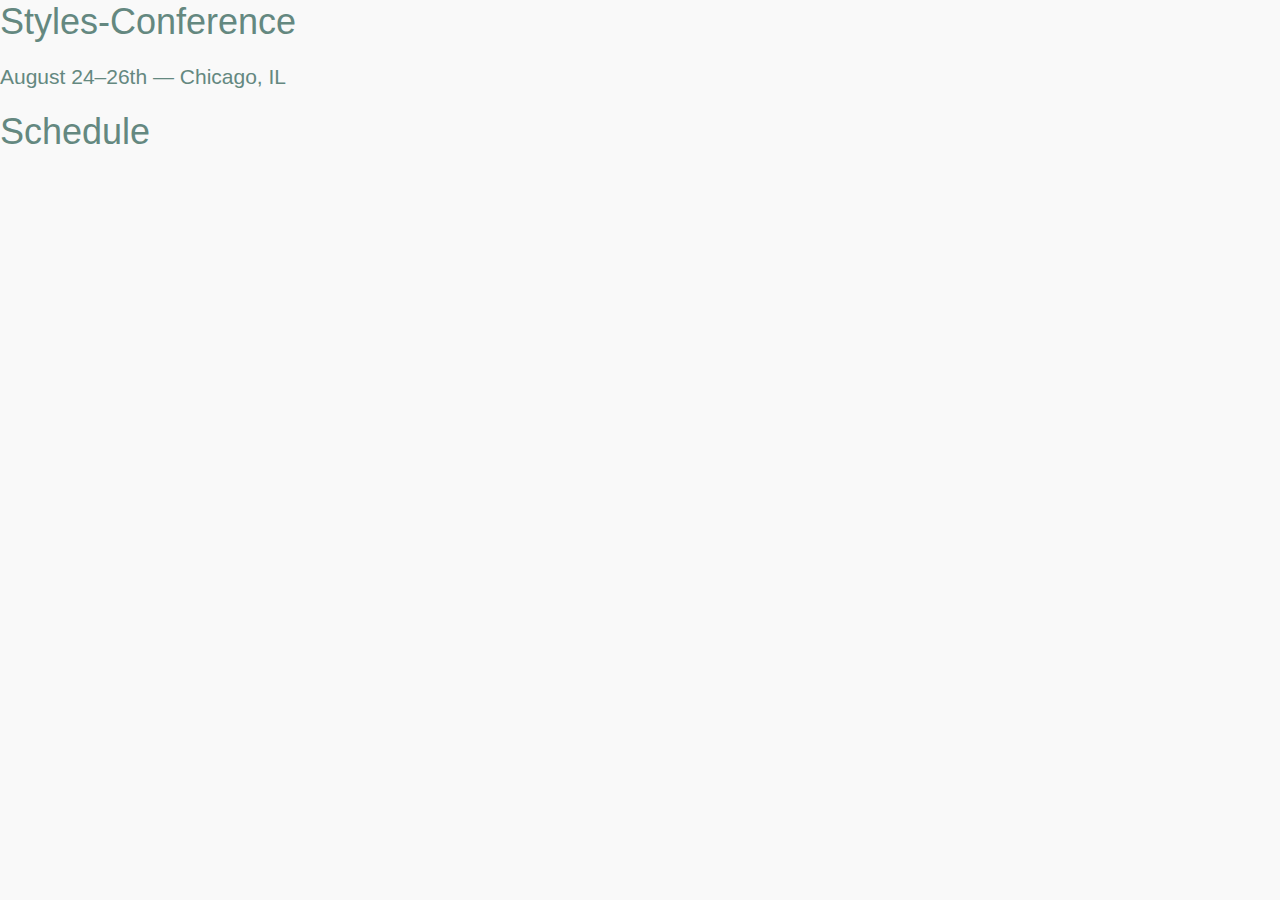
<file: schedule.html>
<!DOCTYPE html>
<html lang="en">

    <head>

        <meta charset="utf-8">
        <title>Schedule</title>
        <link rel="stylesheet" href="assets/stylesheets/main.css">
    </head>

    <body>

        <header>
            <h1>
                <a href="index.html">Styles-Conference</a>
            </h1>
            <h3>August 24&ndash;26th &mdash; Chicago, IL</h3>


            <nav>
                <!-- <a href="index.html">Home</a>
                <a href="speakers.html">Speakers</a>
                <a href="schedule.html">Schedule</a>
                <a href="venue.html">Venue</a>
                <a href="register.html">Register</a> -->
            </nav>

        </header>

        <section>
            <!-- <h2>Dedicated to the Craft of Building Websites</h2>
            <p>Every year the brightest web designers and front-end developers descend on Chicago to discuss the latest
                technologies. Join us this August!</p>
            <a href="register.html">Register Now</a> -->
        </section>

        <section>

            <section>
                <!-- <a href="speakers.html">
                    <h5>Speakers</h5>
                    <h3>World-Class Speakers</h3>
                </a>
                <p>Joining us from all around the world are over twenty fantastic speakers, here to share their stories.
                </p> -->
            </section>

        </section>

        <h1>Schedule</h1>


        <footer>
            <!-- <nav>
                <a href="index.html">Home</a>
                <a href="speakers.html">Speakers</a>
                <a href="schedule.html">Schedule</a>
                <a href="venue.html">Venue</a>
                <a href="register.html">Register</a>
            </nav> -->
        </footer>
    </body>
</html>
</file>
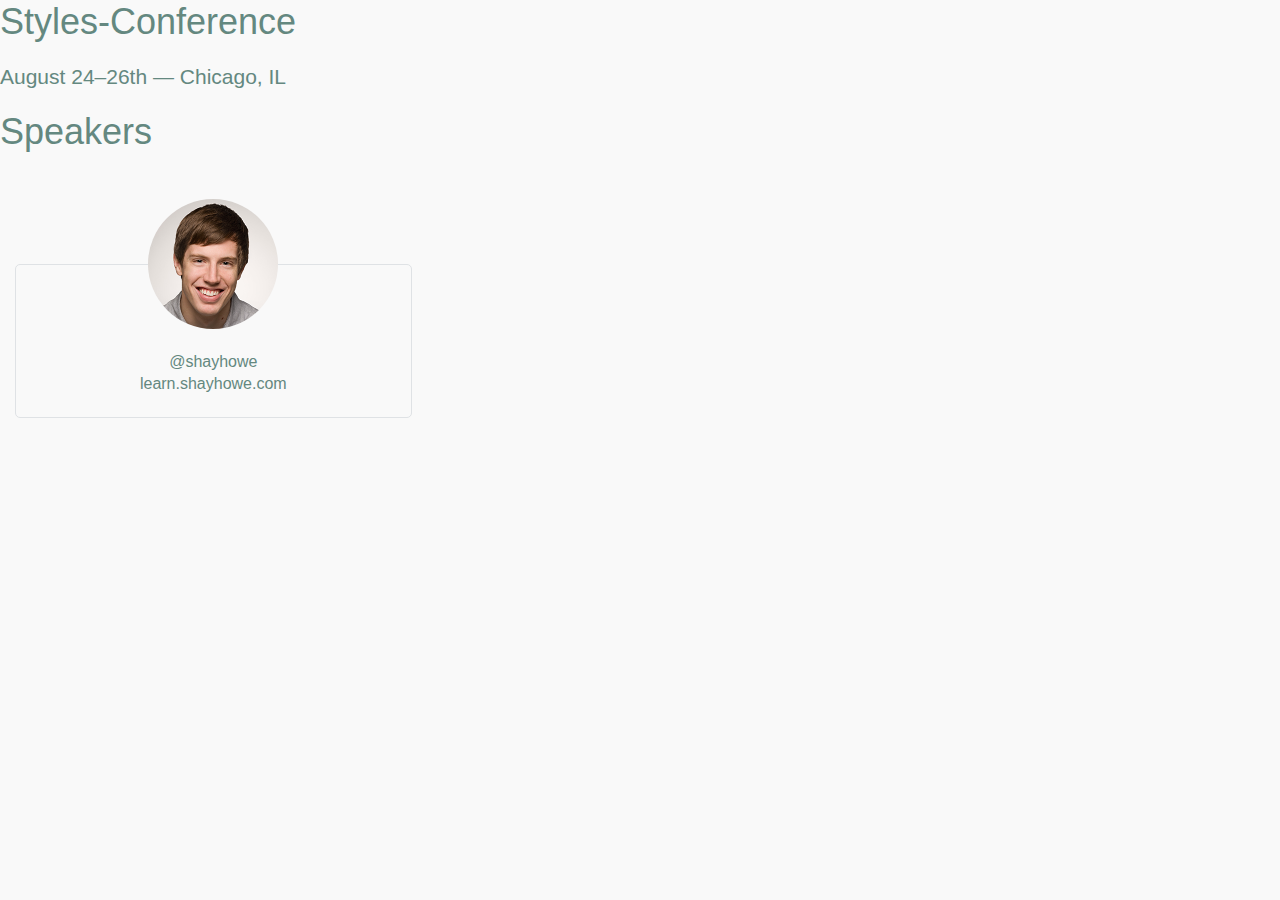
<file: speakers.html>
<!DOCTYPE html>
<html lang="en">

    <head>

        <meta charset="utf-8">
        <title>Speakers</title>
        <link rel="stylesheet" href="assets/stylesheets/main.css">
    </head>

    <body>

        <header>
            <h1>
                <a href="index.html">Styles-Conference</a>
            </h1>
            <h3>August 24&ndash;26th &mdash; Chicago, IL</h3>


            <nav>
                <!-- <a href="index.html">Home</a>
                <a href="speakers.html">Speakers</a>
                <a href="schedule.html">Schedule</a>
                <a href="venue.html">Venue</a>
                <a href="register.html">Register</a> -->
            </nav>

        </header>

        <section>
            <!-- <h2>Dedicated to the Craft of Building Websites</h2>
            <p>Every year the brightest web designers and front-end developers descend on Chicago to discuss the latest
                technologies. Join us this August!</p>
            <a href="register.html">Register Now</a> -->
        </section>

        <section>

            <section>
                <!-- <a href="speakers.html">
                    <h5>Speakers</h5>
                    <h3>World-Class Speakers</h3>
                </a>
                <p>Joining us from all around the world are over twenty fantastic speakers, here to share their stories.
                </p> -->
            </section>

        </section>

        <h1>Speakers</h1>


        <footer>
            <!-- <nav>
                <a href="index.html">Home</a>
                <a href="speakers.html">Speakers</a>
                <a href="schedule.html">Schedule</a>
                <a href="venue.html">Venue</a>
                <a href="register.html">Register</a>
            </nav> -->
        </footer>

        <aside class="col-1-3">
            <div class="speaker-info">
          
              <img src="assets/images/speakers/shay-howe.jpg" alt="Shay Howe">
              
              <ul>
                <li><a href="https://twitter.com/shayhowe">@shayhowe</a></li>
                <li><a href="http://learn.shayhowe.com/">learn.shayhowe.com</a></li>
              </ul>
          
            </div>
          </aside>
    </body>
</html>
</file>
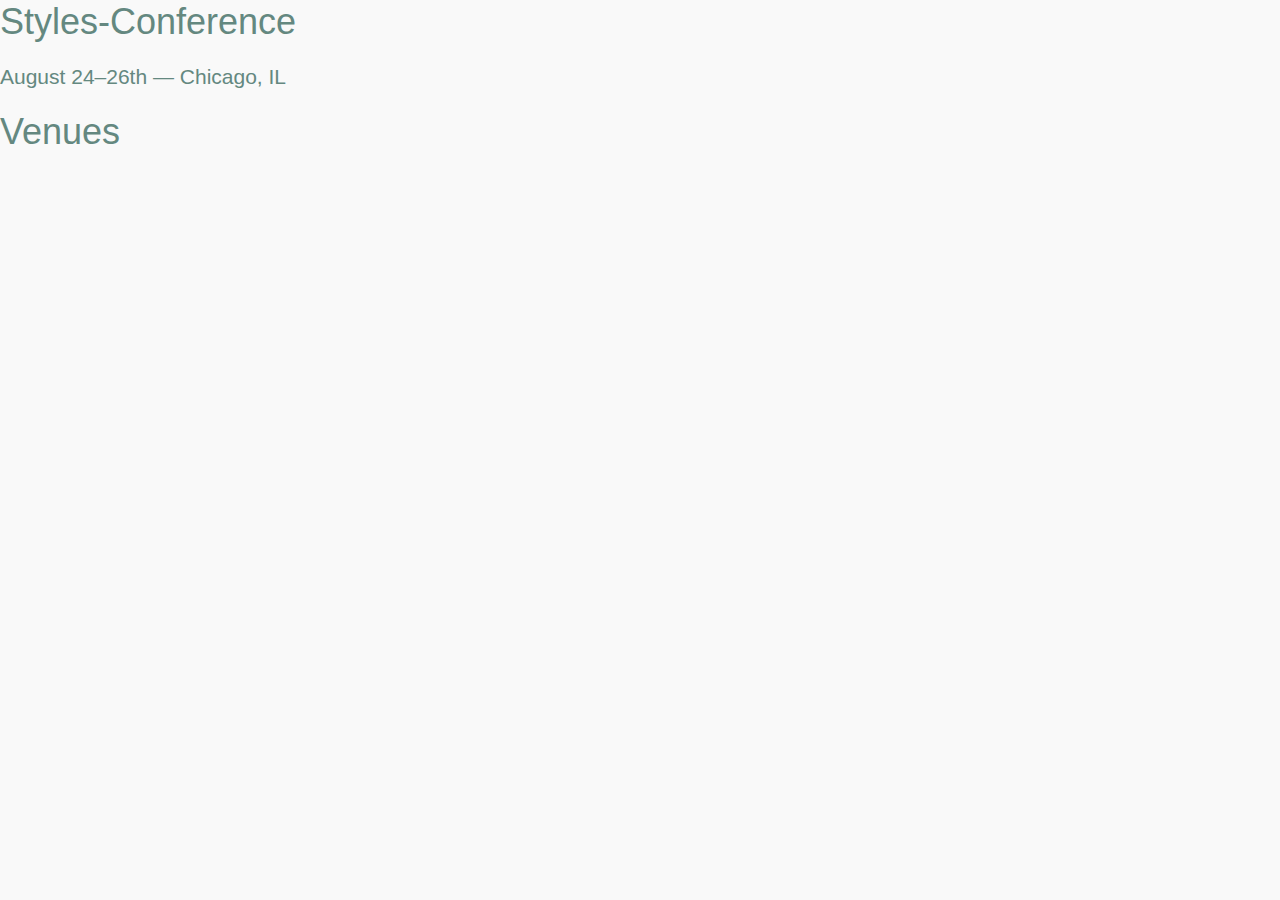
<file: venue.html>
<!DOCTYPE html>
<html lang="en">

    <head>

        <meta charset="utf-8">
        <title>Venues</title>
        <link rel="stylesheet" href="assets/stylesheets/main.css">
    </head>

    <body>

        <header>
            <h1>
                <a href="index.html">Styles-Conference</a>
            </h1>
            <h3>August 24&ndash;26th &mdash; Chicago, IL</h3>


            <nav>
                <!-- <a href="index.html">Home</a>
                <a href="speakers.html">Speakers</a>
                <a href="schedule.html">Schedule</a>
                <a href="venue.html">Venue</a>
                <a href="register.html">Register</a> -->
            </nav>

        </header>

        <section>
            <!-- <h2>Dedicated to the Craft of Building Websites</h2>
            <p>Every year the brightest web designers and front-end developers descend on Chicago to discuss the latest
                technologies. Join us this August!</p>
            <a href="register.html">Register Now</a> -->
        </section>

        <section>

            <section>
                <!-- <a href="speakers.html">
                    <h5>Speakers</h5>
                    <h3>World-Class Speakers</h3>
                </a>
                <p>Joining us from all around the world are over twenty fantastic speakers, here to share their stories.
                </p> -->
            </section>

        </section>

        <h1>Venues</h1>


        <footer>
            <!-- <nav>
                <a href="index.html">Home</a>
                <a href="speakers.html">Speakers</a>
                <a href="schedule.html">Schedule</a>
                <a href="venue.html">Venue</a>
                <a href="register.html">Register</a>
            </nav> -->
        </footer>
    </body>
</html>
</file>
<file: assets/stylesheets/main.css>
/* http://meyerweb.com/eric/tools/css/reset/
   v2.0 | 20110126
   License: none (public domain)
*/

html, body, div, span, applet, object, iframe,
h1, h2, h3, h4, h5, h6, p, blockquote, pre,
a, abbr, acronym, address, big, cite, code,
del, dfn, em, img, ins, kbd, q, s, samp,
small, strike, strong, sub, sup, tt, var,
b, u, i, center,
dl, dt, dd, ol, ul, li,
fieldset, form, label, legend,
table, caption, tbody, tfoot, thead, tr, th, td,
article, aside, canvas, details, embed,
figure, figcaption, footer, header, hgroup,
menu, nav, output, ruby, section, summary,
time, mark, audio, video {
  margin: 0;
  padding: 0;
  border: 0;
  font-size: 100%;
  font: inherit;
  vertical-align: baseline;
}
/* HTML5 display-role reset for older browsers */
article, aside, details, figcaption, figure,
footer, header, hgroup, menu, nav, section {
  display: block;
}
body {
  line-height: 1;
  background-color: #f9f9f9;
}
ol, ul {
  list-style: none;
}
blockquote, q {
  quotes: none;
}
blockquote:before, blockquote:after,
q:before, q:after {
  content: '';
  content: none;
}
table {
  border-collapse: collapse;
  border-spacing: 0;
}

/*
  ========================================
  Custom styles
  ========================================
*/

/* iframe {
  margin-left: 426px;
} */

body {
  /* background: #293f50; */
  color: #888;
  font: 300 16px/22px "Lato", "Open Sans", "Helvetica Neue", Helvetica, Arial, sans-serif;
}

/*
  ========================================
  Grid
  ========================================
*/

*,
*:before,
*:after {
  -webkit-box-sizing: border-box;
     -moz-box-sizing: border-box;
          box-sizing: border-box;
}
.container,
.grid {
  margin: 0 auto;
  /* width: 960px; */
}
.container {
  /* padding-left: 30px; */
  padding-right: 30px;
}
.grid,
.col-1-3,
.col-2-3 {
  padding-left: 15px;
  padding-right: 15px;
}
.col-1-3,
.col-2-3  {
  display: inline-block;
  vertical-align: top;
}
.col-1-3 {
  width: 33.33%;
}
.col-2-3 {
  width: 66.66%;
}

/*
  ========================================
  Clearfix
  ========================================
*/

.group:before,
.group:after {
  content: "";
  display: table;
}
.group:after {
  clear: both;
}
.group {
  clear: both;
  *zoom: 1;
}

/*
  ========================================
  Rows
  ========================================
*/

.row,
.row-alt {
  min-width: 960px;
}
/* .row {
  background: #fff;
  padding: 66px 0 44px 0;
} */
.row-alt {
  background: #cbe2c1;
  background: -webkit-linear-gradient(to right, #a1d3b0, #f6f1d3);
  background:    -moz-linear-gradient(to right, #a1d3b0, #f6f1d3);
  background:         linear-gradient(to right, #a1d3b0, #f6f1d3);
  padding: 44px 0 22px 0;
}

/*
  ========================================
  Typography
  ========================================
*/

h1, h2, h3, h4 {
  color: #648880;
}
h1, h3, h4, h5, p {
  margin-bottom: 22px;
}
h1 {
  font-size: 36px;
  line-height: 44px;
}
h2 {
  font-size: 24px;
  line-height: 44px;
}
h3 {
  font-size: 21px;
}
h4 {
  font-size: 18px;
}
h5 {
  color: #a9b2b9;
  font-size: 14px;
  font-weight: 400;
  text-transform: uppercase;
}
strong {
  font-weight: 400;
}
cite,
em {
  font-style: italic;
}

/*
  ========================================
  Leads
  ========================================
*/

.lead {
  text-align: center;
}
.lead p {
  font-size: 21px;
  line-height: 33px;
}

/*
  ========================================
  Links
  ========================================
*/

a {
  color: #648880;
  text-decoration: none;
}
a:hover {
  color: #a9b2b9;
}
p a {
  border-bottom: 1px solid #dfe2e5;
}
.primary-header a,
.primary-footer a {
  color: #fff;
}
.primary-header a:hover,
.primary-footer a:hover {
  color: #648880;
}

/*
  ========================================
  Buttons
  ========================================
*/

.btn {
  border-radius: 5px;
  color: #fff;
  cursor: pointer;
  display: inline-block;
  font-weight: 400;
  letter-spacing: .5px;
  margin: 0;
  text-transform: uppercase;
}
.btn-alt {
  border: 1px solid #fff;
  padding: 10px 30px;
}
.btn-alt:hover {
  background: #fff;
  color: #648880;
}

/*
  ========================================
  Primary header
  ========================================
*/

.logo {
  border-top: 4px solid #648880;
  float: left;
  font-size: 48px;
  font-weight: 100;
  letter-spacing: .5px;
  line-height: 44px;
  padding: 40px 0 22px 0;
  text-transform: uppercase;
}
.tagline {
  margin: 66px 0 22px 0;
  text-align: right;
}
.primary-nav {
  font-size: 14px;
  font-weight: 400;
  letter-spacing: .5px;
  text-transform: uppercase;
}

/*
  ========================================
  Primary footer
  ========================================
*/

.primary-footer {
  color: #648880;
  font-size: 14px;
  padding-bottom: 44px;
  padding-top: 44px;
}
.primary-footer small {
  float: left;
  font-weight: 400;
}

/*
  ========================================
  Navigation
  ========================================
*/

.nav {
  text-align: right;
}
.nav li {
  display: inline-block;
  margin: 0 10px;
  vertical-align: top;
}
.nav li:last-child {
  margin-right: 0;
}

/*
  ========================================
  Home
  ========================================
*/

.row {
  /* color: #fff; */
  /* background: #f9f9f9; */
  line-height: 44px;
  /* padding: 22px 80px 66px 80px; */
  /* text-align: center; */
  margin-left: 120px;
  margin-top: 18px;
}

.reccomendations{
  height: 100%; /* Full-height: remove this if you want "auto" height */
  width: 525px; /* Set the width of the sidebar */
  position: absolute;
  z-index: 1; /* Stay on top */
  top: 52px;
  right: 0;
  /* background: #f9f9f9; */
  overflow-x: hidden; /* Disable horizontal scroll */
  padding-top: 20px;
  /* border-style: solid;
  border-width: thick;
  border-color: black; */
  /* margin-top: 18px; */
}

.column_1{
  width: 685px;
  float: left;
  /* width: 50%; */
}

.column_2{
  width: 390px;
  float: left;
  margin-left: 19px;
  margin-top: -6px;

  /* width: 50%; */
}

row:after {
  content: "";
  display: table;
  clear: both;
}

.reccomendation_thumbnail{
  margin-top: 5px;
  margin-left: 1px;
  height: 510px;
  /* border-style: solid;
  border-width: thick;
  border-color: black; */

}

.hero h2 {
  font-size: 36px;
}
.hero p {
  font-size: 24px;
  font-weight: 100;
}
.teaser a:hover h3 {
  color: #a9b2b9;
}
.teaser img {
  border-radius: 5px;
  display: block;
  margin-bottom: 22px;
  max-width: 100%
}

/*
  ========================================
  Speakers
  ========================================
*/

.speaker {
  margin-bottom: 44px;
}
.speaker-info {
  border: 1px solid #dfe2e5;
  border-radius: 5px;
  margin-top: 88px;
  padding-bottom: 22px;
  text-align: center;
}
.speaker-info img {
  border-radius: 50%;
  height: 130px;
  margin: -66px 0 22px 0;
  vertical-align: top;
}

/*
  ========================================
  Venue
  ========================================
*/

.venue-theatre {
  margin-bottom: 66px;
}
.venue-hotel {
  margin-bottom: 22px;
}
.venue-map {
  height: 264px;
}
</file>
